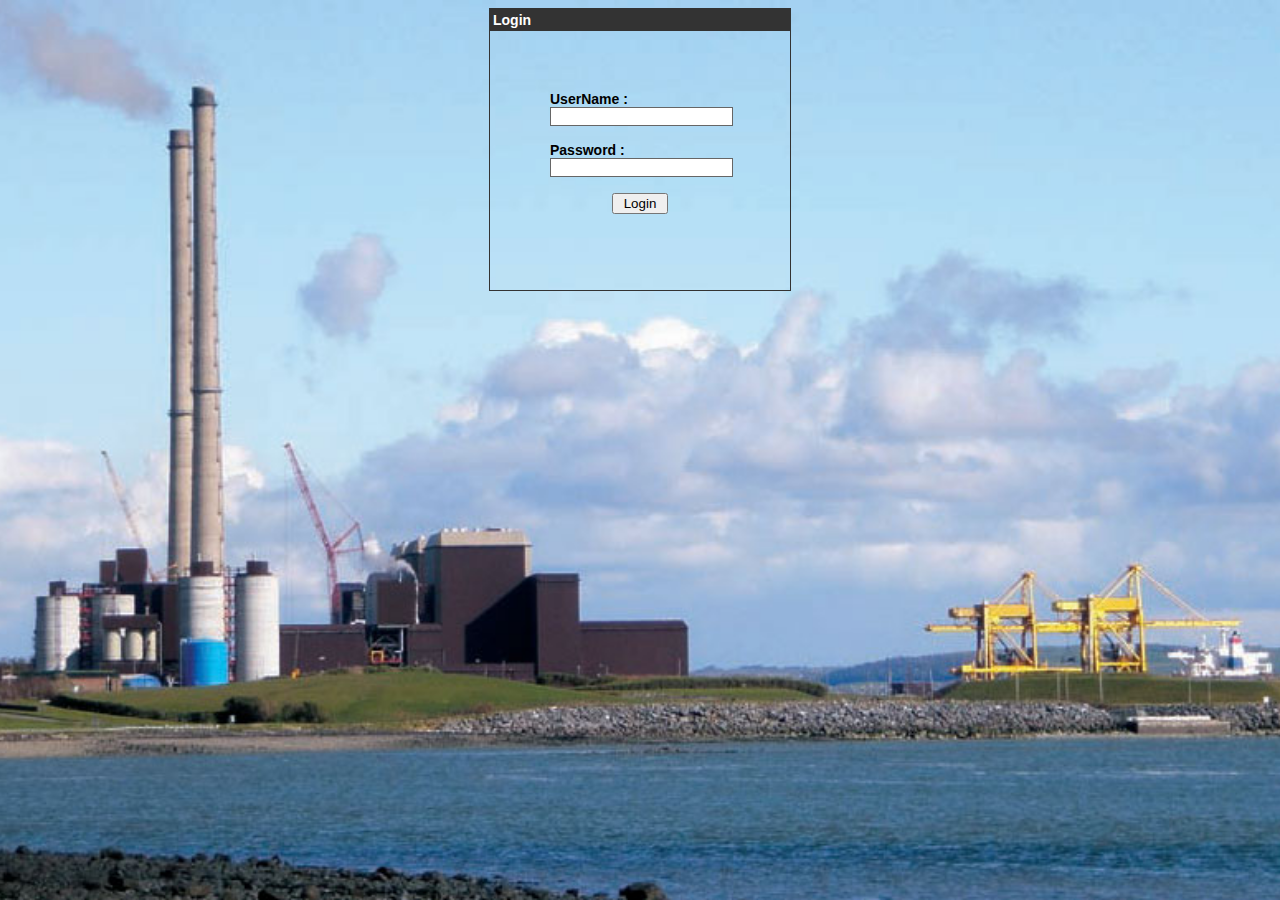
<file: DatabaseUI/index2.html>
<html>
   <head>
      <title>Login Page</title>   
      <style type = "text/css">
         body {
            font-family:Arial, Helvetica, sans-serif;
            font-size:14px;
			background: url(img/bg.jpg) no-repeat center center fixed;
			-webkit-background-size: cover;
			-moz-background-size: cover;
			-o-background-size: cover;
			background-size: cover;
			}
         
         label {
            font-weight:bold;
            width:100px;
            font-size:14px;
         }
         
         .box {
            border:#666666 solid 1px;
         }
      </style>     
   </head>  
   <body>
	<style>
	
</style>
	
      <div align = "center">
         <div style = "width:300px; border: solid 1px #333333; " align = "left">
            <div style = "background-color:#333333; color:#FFFFFF; padding:3px;"><b>Login</b></div>
				
            <div style = "margin:60px">
			   <script type="text/javascript">
					function validateForm()
					{
					var name=document.forms["Form"]["username"].value;
					var pass=document.forms["Form"]["password"].value;

					if (name==null || name=="",pass==null || pass=="")
					  {
					  alert("Please Fill All Required Field");
					  return false;
					  }
					}
				</script>
               <form action = "" method = "post" name ="Form">
                  <label>UserName  :</label><input type = "text" name = "username" class = "box"/><br /><br />
                  <label>Password  :</label><input type = "password" name = "password" class = "box" /><br/><br />
                  <center><input type = "submit" value = " Login "/></center><?php include('errorMsg.php'); ?><br />
               </form>
               
               <div style = "font-size:11px; color:#cc0000; margin-top:10px"></div>
					
            </div>
				
         </div>
			
      </div>

   </body>
</html>
</file>
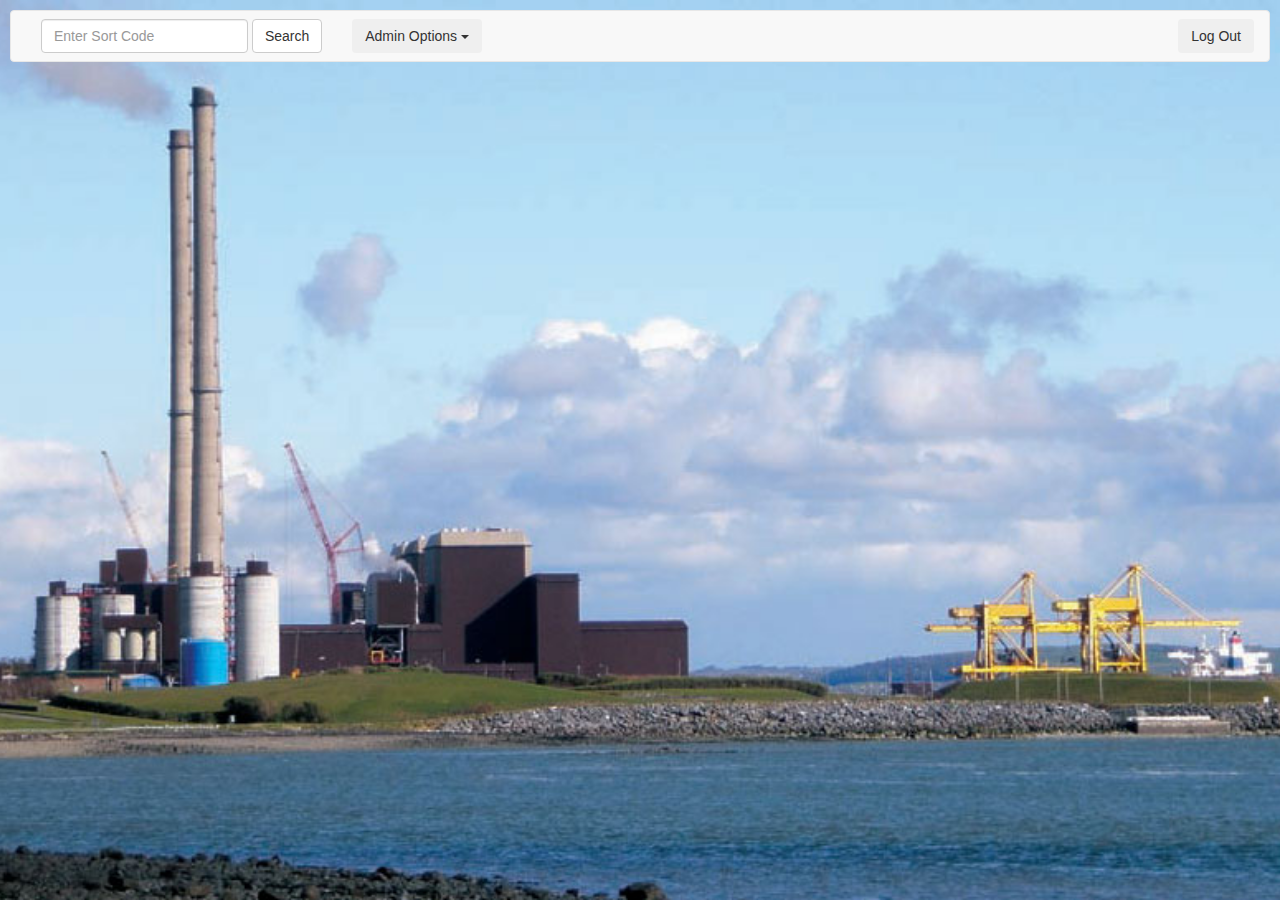
<file: DatabaseUI/navbarTest.html>
<html lang="en">
<style type = "text/css">
		body {
		font-family:Arial, Helvetica, sans-serif;
		font-size:16px;
		padding: 10px;
		background: url(img/bg.jpg) no-repeat center center fixed;
		-webkit-background-size: cover;
		-moz-background-size: cover;
		-o-background-size: cover;
		background-size: cover;
		}

		label {
		font-weight:bold;
		width:100px;
		font-size:16px;
		}
		head {
		background-color: lightgrey;
		}
		
		.box {
		border:#666666 solid 1px;
		}
		.myTable { 
		width: 50%;
		text-align: center;
		background-color: lightgrey;
		border-collapse: collapse; 
		}
		.myTable th { 
		background-color: grey;
		color: white; 
		}
		.myTable td, 
		.myTable th { 
		padding: 10px;
		border: 1px solid black; 
		}	

		titleBox {
		max-width: 100%;
        background-color: light-grey;
        border: 1px solid #e5e5e5;
		}
		
		.searchBar {
		 min-height: 35px;
		 width: 235px;
		}
		
		nav ul li:hover > ul {
			display: block;
			position: absolute;
			margin-left: 30px;
		}
		
	</style>
<head>

<link href="https://fonts.googleapis.com/css?family=Roboto" rel="stylesheet">
<meta name="viewport" content="width=device-width, initial-scale=1.0">
 <link rel="stylesheet" href="https://maxcdn.bootstrapcdn.com/bootstrap/3.3.7/css/bootstrap.min.css" integrity="sha384-BVYiiSIFeK1dGmJRAkycuHAHRg32OmUcww7on3RYdg4Va+PmSTsz/K68vbdEjh4u" crossorigin="anonymous">
  <script src="https://ajax.googleapis.com/ajax/libs/jquery/3.2.1/jquery.min.js"></script>
  <script src="https://maxcdn.bootstrapcdn.com/bootstrap/3.3.7/js/bootstrap.min.js"></script>

  <title>Index</title>
</head>
<body>

<nav class="navbar navbar-default">
  <div class="container-fluid">
    <form class="navbar-form navbar-left">
        <div class="form-group">
          <input id="searchBox" class="form-control" type="text" name="term" placeholder="Enter Sort Code" />
        </div>
        <input id="searchButton" class="btn btn-default" type="submit" value="Search" />
      </form>
	<div class="navbar-form btn-group dropdown">
    <button class="btn dropdown-toggle" type="button" data-toggle="dropdown">Admin Options
    <span class="caret"></span></button>
    <ul class="dropdown-menu">
      <li><a href="signup.php">Add New User</a></li>
      <li><a href="addToDatabase.php">Add to DataBase</a></li>
    </ul>
	</div>
	  
      <ul class="navbar-form nav navbar-nav navbar-right">
        <li><button class="btn" type="button" href = "logout.php">Log Out</button></li>
      </ul>
    
  </div><!-- /.container-fluid -->
</nav>
</body>
	<script>
		function myFunction() {
			alert("No Results Found!");
			window.location = "adminSearch.php";
		}

	</script>
	  
</html>
</file>
